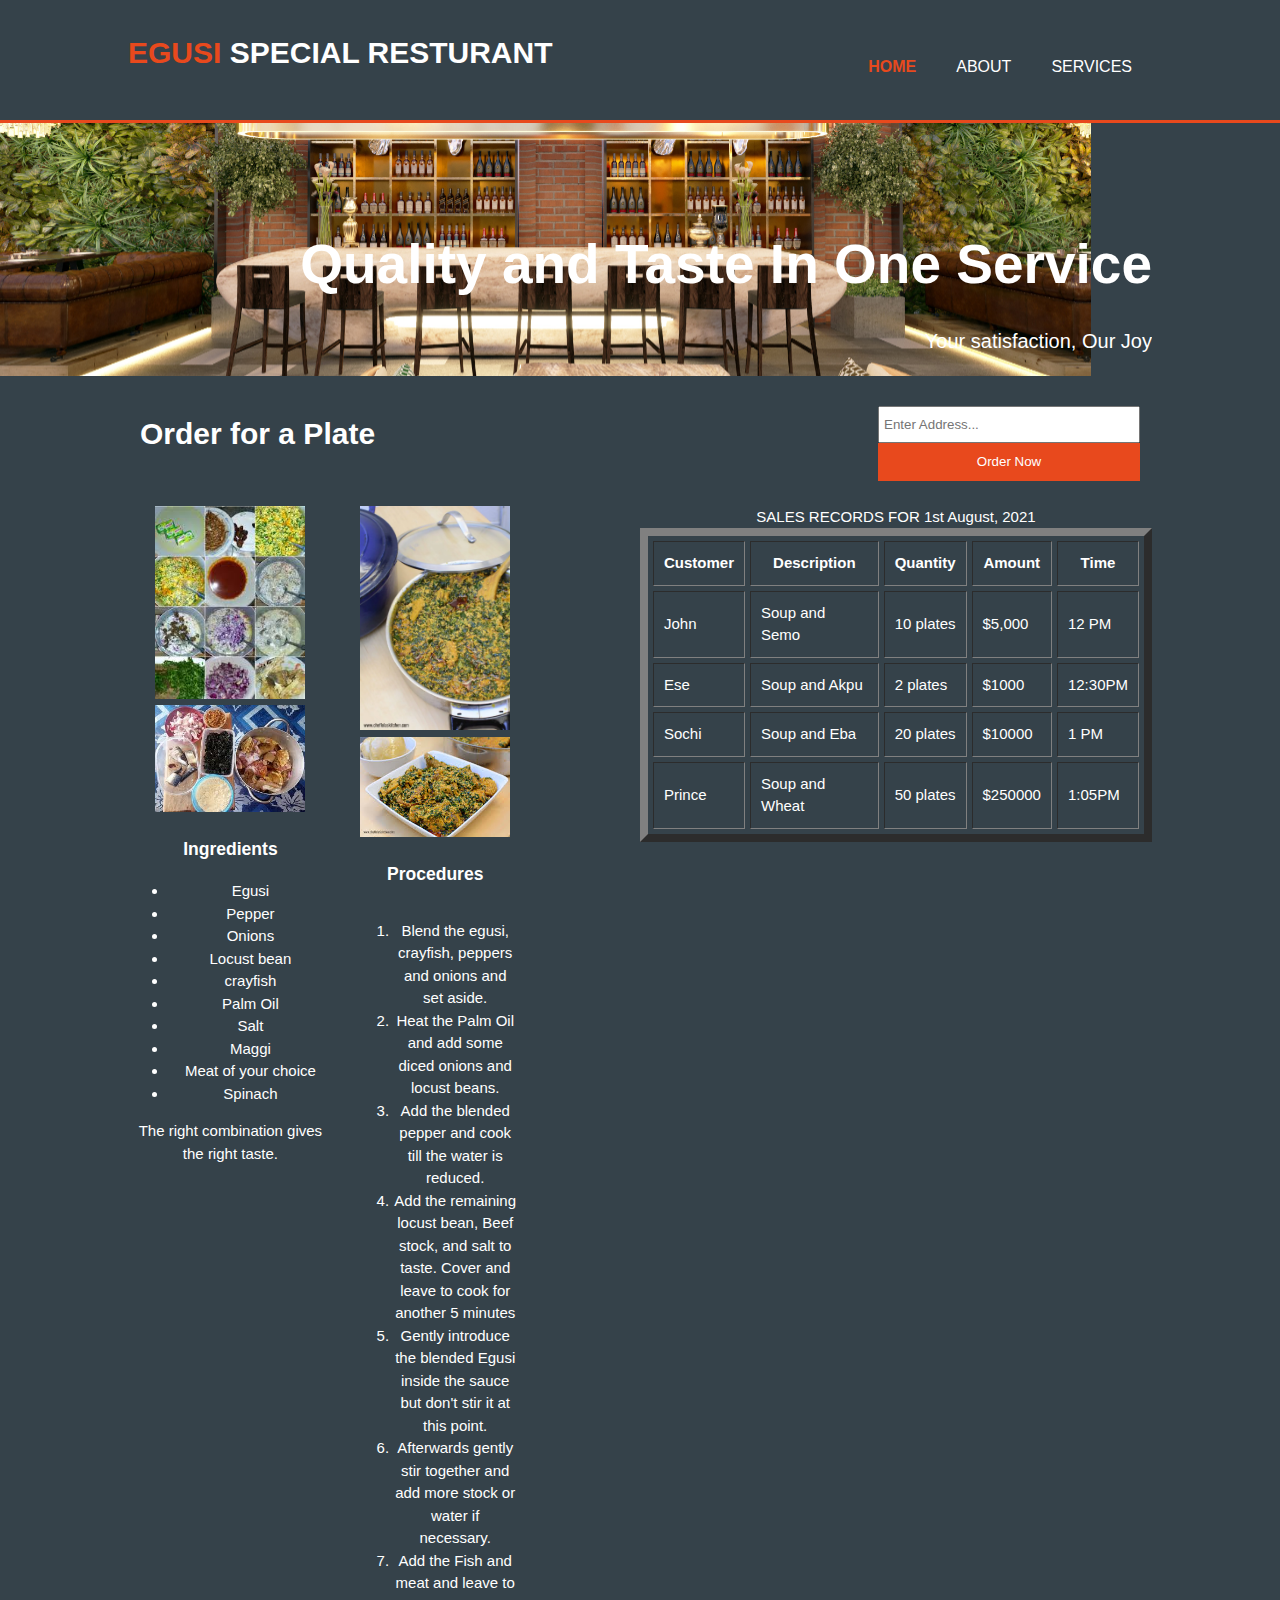
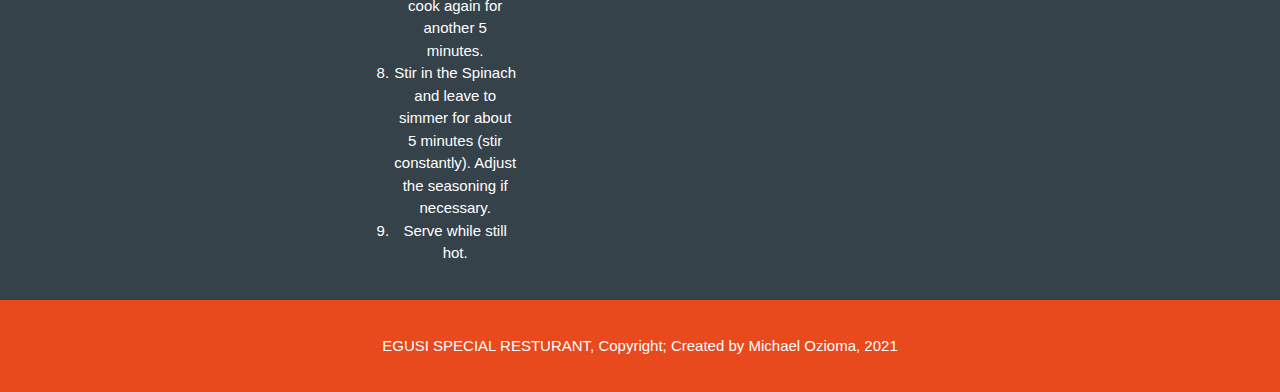
<file: index.html>
<!DOCTYPE html>
<html>
  <head>
    <meta charset="utf-8">
    <meta name="viewport" content="width=device-width">
    <meta name="description" content="Affordable and professional web design">
    <meta name="keywords" content="web design, affordable web design and professional web design">
    <meta name="author" content="Michael Ozioma">
    <title>EGUSI SPECIAL RESTURANT | Welcome</title>
    <link rel="stylesheet" href="./css/style.css">
  </head>
  <body>
<header>
  <div class="container">
    <div id="branding">
      <h1><Span class="heightlight">EGUSI</Span> SPECIAL RESTURANT</h1>
    </div>
    <nav>
      <ul>
        <li class="current"><a href="index.html">Home</a></li>
        <li><a href="about.html">About</a></li>
        <li><a href="services.html">Services</a></li>
      </ul>
    </nav>
</div>
</header>

<section id="showcase">
  <div class="container">
    <h1>Quality and Taste In One Service </h1>
    <p>Your satisfaction, Our Joy</p>
  </div>
</section>

<section id="order">
      <div class="container">
        <h1>Order for a Plate</h1>
        <form>
          <input type="name" placeholder="Enter Address...">
          <button type="submit" class="button_1">Order Now</button>
        </form>
</div>
</section>
  <section id="boxes">
    <div class="container">
      <div class="box">
        <img src="./img/ingredients 1.jpg">
        <img src="img/ingredients 3.jpg">
        <h3>Ingredients</h3>
          <ul>
              <li>Egusi</li>
              <li>Pepper</li>
              <li>Onions</li>
              <li>Locust bean</li>
              <li>crayfish</li>
              <li>Palm Oil</li>
              <li>Salt</li>
              <li>Maggi</li>
              <li>Meat of your choice</li>
              <li>Spinach</li>
              </ul>
                <p>The right combination gives the right taste.</p>
          </div>
          <div class="box">
            <img src="./img/Egusi-soup pot.jpg">
            <img src="./img/served soup.jpg">
            <h3>Procedures</h3>
            <section id="Procedures">
                <div class="container">
            <ol>
                <li>Blend the egusi,  crayfish, peppers and onions and set aside.</li>
                <li>Heat the Palm Oil  and add some diced onions and locust beans. </li>
                <li>Add the blended pepper and cook till the water is reduced.</li>
                <li>Add the remaining locust bean, Beef stock, and salt to taste. Cover and leave to cook for another 5 minutes</li>
                <div class="right">
                    <li>Gently introduce the blended Egusi inside the sauce but don't stir it at this point. </li>
                <li>Afterwards gently stir together and add more stock or water if necessary.</li>
                <li>Add the Fish and meat and leave to cook again for another 5 minutes.</li>
                <li>Stir in the Spinach and leave to simmer for about 5 minutes (stir constantly).  Adjust the seasoning if necessary. </li>
                <li>Serve while still hot.</li>
            </ol>
        </div>
    </section>
              </div>
              <section id="table">
              <div class="table"></div>
                      <table border="8" Cellpadding="10" Cellspacing="5">
                        <caption>SALES RECORDS FOR 1st August, 2021 </caption>
                        <tr>
                              <th>Customer</th>
                              <th>Description</th>
                              <th>Quantity</th>
                              <th>Amount</th> 
                              <th>Time</th>     
                          </tr>
                          <tr>
                              <td>John</td>
                              <td>Soup and Semo</td>
                              <td>10 plates</td>
                              <td>$5,000</td>
                              <td>12 PM</td>
                          </tr>
                          <tr>
                              <td>Ese</td>
                              <td>Soup and Akpu</td>
                              <td>2 plates</td>
                              <td>$1000</td>
                              <td>12:30PM</td>
                          </tr>
                          <tr>
                              <td>Sochi</td>
                              <td>Soup and Eba</td>
                              <td>20 plates</td>
                              <td>$10000</td>
                              <td>1 PM</td>
                          </tr>
                          <tr>
                              <td>Prince</td>
                              <td>Soup and Wheat</td>
                              <td>50 plates</td>
                              <td>$250000</td>
                              <td>1:05PM</td>
                          </tr>
                      </table>
                      </div>
                </div>
            </section>
              </section>
              <footer>
                <p>EGUSI SPECIAL RESTURANT, Copyright; Created by Michael Ozioma, 2021</p>
              </footer>
  </body>
</html>
</file>
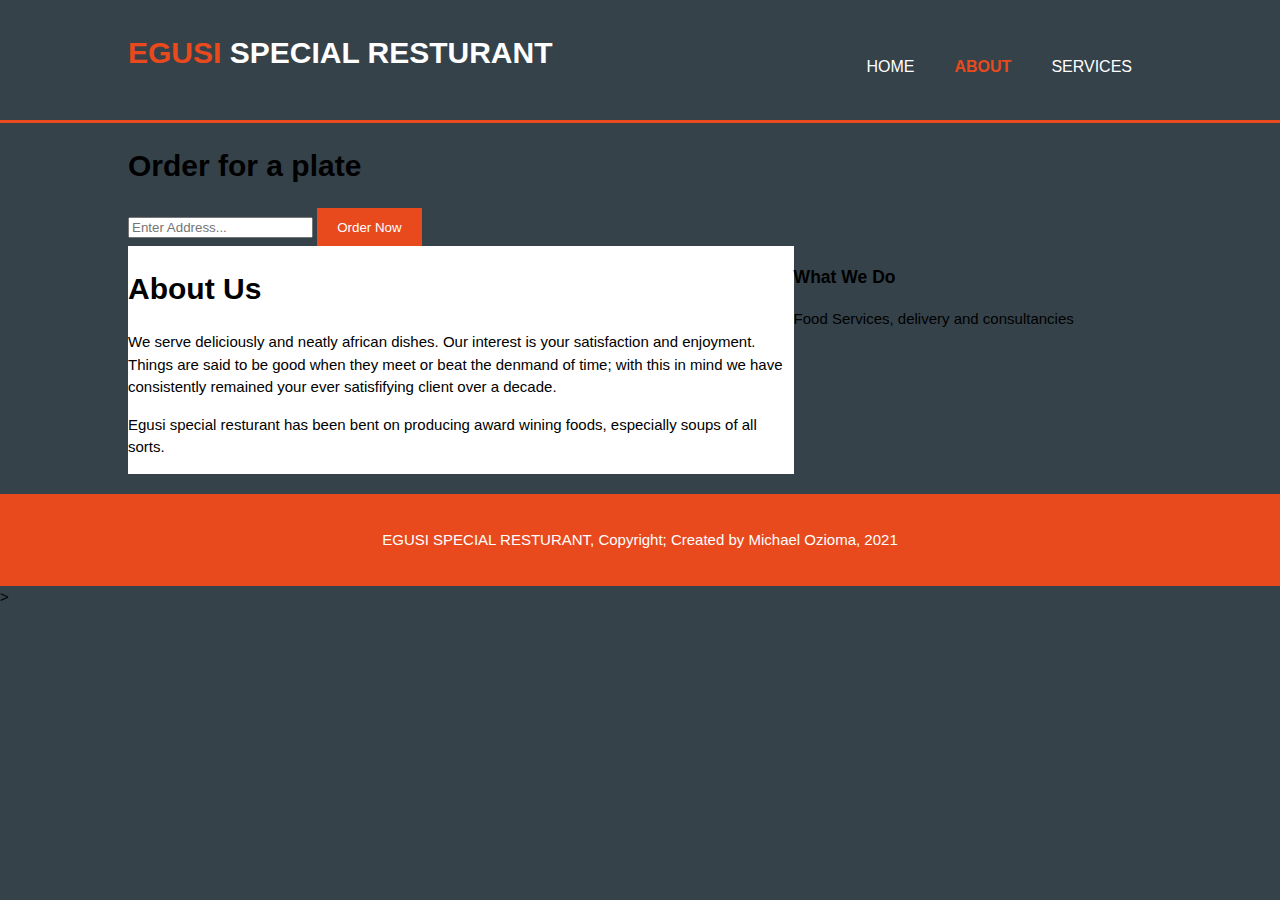
<file: about.html>
<!DOCTYPE html>
<html>
  <head>
    <meta charset="utf-8">
    <meta name="viewport" content="width=device-width">
    <meta name="description" content="Affordable and professional web design">
    <meta name="keywords" content="web design, affordable web design and professional web design">
    <meta name="author" content="Michael Ozioma">
    <title>EGUSI SPECIAL RESTURANT | About</title>
    <link rel="stylesheet" href="./css/style.css">
  </head>
  <body>
<header>
  <div class="container">
    <div id="branding">
      <h1><Span class="heightlight">EGUSI</Span> SPECIAL RESTURANT</h1>
    </div>
    <nav>
      <ul>
        <li><a href="index.html">Home</a></li>
        <li class="current"><a href="about.html">About</a></li>
        <li><a href="services.html">Services</a></li>
      </ul>
    </nav>
</div>
</header>

<section id="Order">
      <div class="container">
        <h1>Order for a plate</h1>
        <form>
          <input type="name" placeholder="Enter Address...">
          <button type="submit" class="button_1">Order Now</button>
        </form>
</div>
</section>

  <section id="main">
    <div class="container">
      <article id="main-col">
        <h1 class="page-title">About Us</h1>
        <p>
            We serve deliciously and neatly african dishes. Our interest is your satisfaction and enjoyment. Things are said to be good when they meet or beat the denmand of time; with this in mind we have consistently remained your ever satisfifying client over a decade.
        </p>     
        <p>
            Egusi special resturant has been bent on producing award wining foods, especially soups of all sorts.
        </p>
      </article>
      <aside id="sidebar">
        <div class="dark">
        <h3>What We Do</h3>
        <p>
        Food Services, delivery and consultancies
      </P>
      </div>
      </aside>
    </div>
  </section>
  <footer>
    <p>EGUSI SPECIAL RESTURANT, Copyright; Created by Michael Ozioma, 2021</p>
  </footer>>
  </body>
</html>
</file>
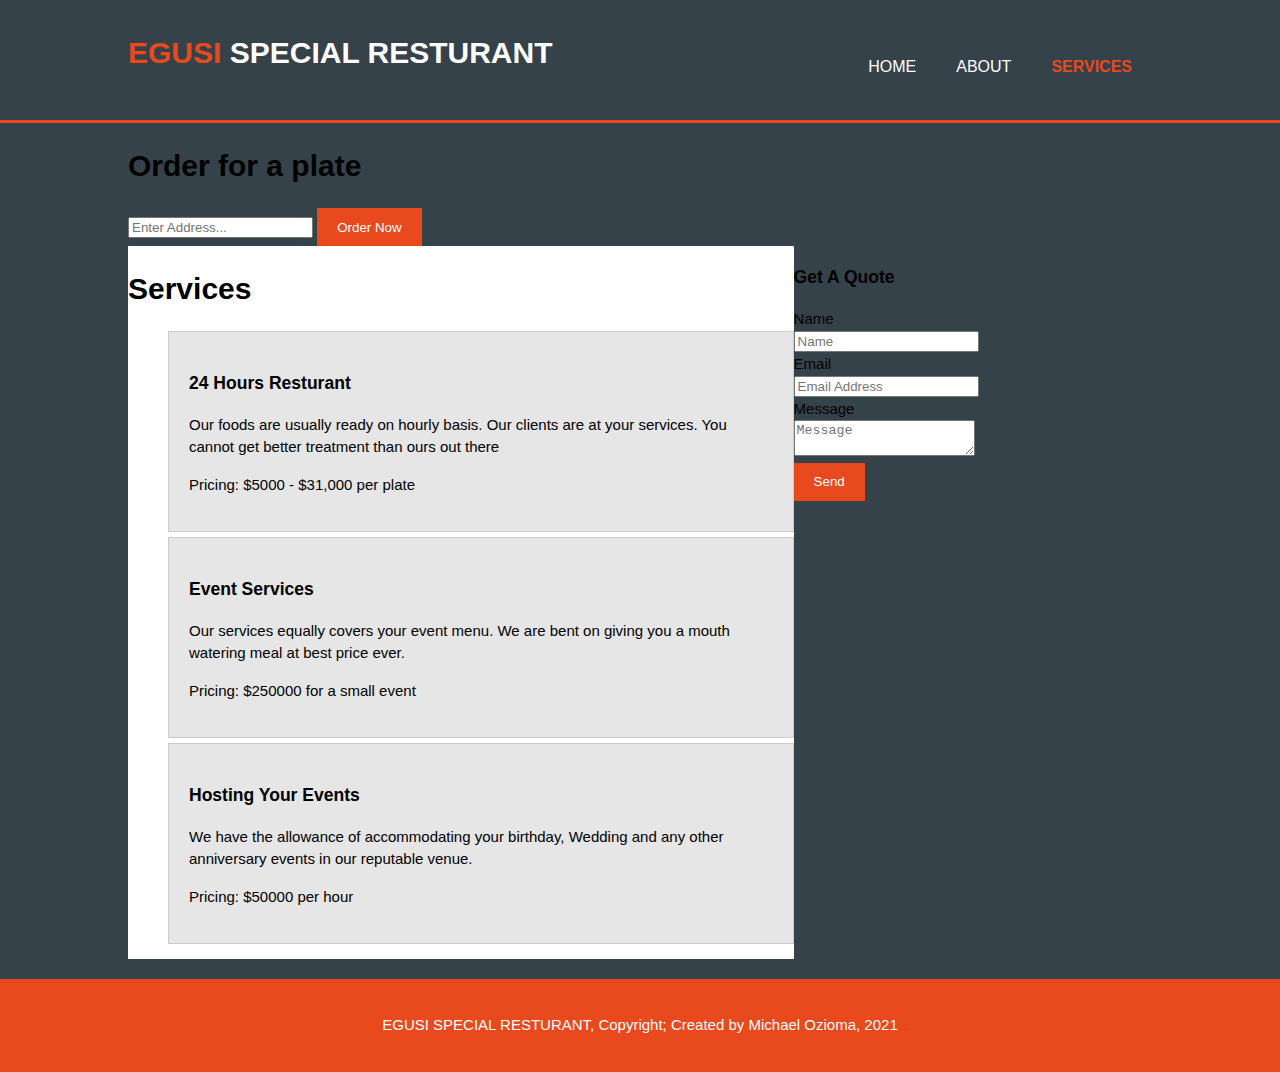
<file: services.html>
<!DOCTYPE html>
<html>
  <head>
    <meta charset="utf-8">
    <meta name="viewport" content="width=device-width">
    <meta name="description" content="Affordable and professional web design">
    <meta name="keywords" content="web design, affordable web design and professional web design">
    <meta name="author" content="Michael Ozioma">
    <title>EGUSI SPECIAL RESTURANT | Services</title>
    <link rel="stylesheet" href="./css/style.css">
  </head>
  <body>
<header>
  <div class="container">
    <div id="branding">
      <h1><Span class="heightlight">EGUSI</Span> SPECIAL RESTURANT</h1>
    </div>
    <nav>
      <ul>
        <li><a href="index.html">Home</a></li>
        <li><a href="about.html">About</a></li>
        <li class="current"><a href="services.html">Services</a></li>
      </ul>
    </nav>
</div>
</header>

<section id="Order for a plate">
      <div class="container">
        <h1>Order for a plate</h1>
        <form>
          <input type="name" placeholder="Enter Address...">
          <button type="submit" class="button_1">Order Now</button>
        </form>
</div>
</section>

  <section id="main">
    <div class="container">
      <article id="main-col">
        <h1 class="page-title">Services</h1>
        <ul id="services">
          <li>
            <h3>24 Hours Resturant</h3>
            <p>Our foods are usually ready on hourly basis. Our clients are at your services. You cannot get better treatment than ours out there</p>
            <p>Pricing: $5000 - $31,000 per plate </p>
          </li>
          <li>
            <h3>Event Services</h3>
            <p>Our services equally covers your event menu. We are bent on giving you a mouth watering meal at best price ever.</p>
            <p>Pricing: $250000 for a small event </p>
          </li>
          <li>
            <h3>Hosting Your Events</h3>
            <p>We have the allowance of accommodating your birthday, Wedding and any other anniversary events in our reputable venue.</p>
            <p>Pricing: $50000 per hour</p>
          </li>
        </ul>
      </article>
     
      <aside id="sidebar">
        <div class="dark">
        <h3>Get A Quote</h3>
        <form class="quotes">
          <div>
            <label>Name</label><br>
          <input type="text" placeholder="Name">
        </div>
        <div>
          <label>Email</label><br>
        <input type="email" placeholder="Email Address">
      </div>
      <div>
        <label>Message</label><br>
      <textarea placeholder="Message"></textarea>
    </div>
          <button class="button_1" type="submit">Send</button>
        </form>
        </div>
    

      </aside>
    </div>
  </section>
  <footer>
    <p>EGUSI SPECIAL RESTURANT, Copyright; Created by Michael Ozioma, 2021</p>
  </footer>
  </body>
</html>
</file>
<file: css/style.css>
body{
    font: 15px/1.5 Arial, Helvetica, sans-serif;
    padding: 0;
    margin:0;
    background-color: #35424a;
  }
  
  /*Global */
  .container{
  width:80%;
  margin:auto;
  overflow:hidden;
  }
  
  .button_1{
    height: 38px;
    background: #e8491d;
    border: 0;
    padding-left: 20px;
    padding-right: 20px;
    color: #ffffff;
  }
  
  /* Header **/
  header{
    background: #35424a;
    color: #ffffff;
    padding-top:30px;
    min-height:70px;
    border-bottom: #e8491d 3px solid;
  }
  
  header a{
    color: #ffffff;
    text-decoration: none;
    text-transform: uppercase;
    font-size: 16px;
  }
  
  header li{
    float: left;
    display: inline;
    padding: 0 20px 0 20px;
  }
  
  header #branding{
    float: left;
  }
  
  header #branding h1{
    margin: 0;
  }
  
  header nav{
    float: right;
    margin-top: 10px;
  }
  
  header .heightlight, header .current a{
    color: #e8491d;
    font-weight: bold;
  }
  
  header a:hover{
    color: #cccccc;
    font-weight: bold;
  }
  
  /*Showcase */
  #showcase{
    min-height: 50px;
    background:url("../img/showcase.jpg") no-repeat 0 -50px;
    text-align: right;
    color: #ffffff;
  }
  
  #showcase h1{
    margin-top: 100px;
    font-size: 55px;
    margin-bottom: 10px;
  }
  
  #showcase p{
    font-size: 20px;
  }
  
  /*order */
  #order {
    padding: 15px;
    color: #ffffff;
  }
  
  #order h1{
    float: left;
  }
  
  #order form{
    float: right;
    margin-top: 15px;
  }
  
  #order input[type="name"]{
    padding: 4px;
    height: 25px;
    width: 250px;
  }
  
  /*Boxes */
  #boxes{
    margin-top: 10px;
  }
  
  #boxes .box{
      color: #ffffff;
    float:left;
    text-align: center;
    width: 20%;
    padding: 0;
  }
  
  #boxes .box img{
    width: 150px;
  }
  
  #ingredients h3{
      color: #ffffff;
  }

  /*Procedures*/
  #Procedures{
      color: #ffffff;
      text-align: center;
  }

  #Procedure .div{
      float: right;
  }

  /*table*/
  #table{
      color: #ffffff;
      float: right;
width: 50%;
margin-right: 0;
margin-left: 0;
  }
  
  /*sidebar */
  aside#aside{
    float: right;
    width: 30%;
    margin-top: 10px;
  }
  
  aside#sidebar .quote input, aside#sidebar .quote textarea{
    width: 90%;
    padding: 5px;
  }
  
  /*main-col */
  article#main-col{
      background: #ffffff;
    float: left;
    width: 65%;
  }
  
  /*services */
  ul#services li{
    list-style: none;
    padding: 20px;
    border: #cccccc solid 1px;
    margin-bottom: 5px;
    background: #e6e6e6;
  }

  footer{
    padding: 20px;
    margin-top: 20px;
    color: #ffffff;
    background-color: #e8491d;
    text-align: center;
  }
  
  header{
    padding-bottom: 20px;
  }
  
  #showcase hi{
    margin-top: 40px;
  }
  
  #order button, .quote button{
    display: block;
    width: 100%;
  }
  
  #order form input[type="email"], .quote input, .quote textarea{
    width: 100%;
    margin-bottom: 5px;
  }
  }
</file>
